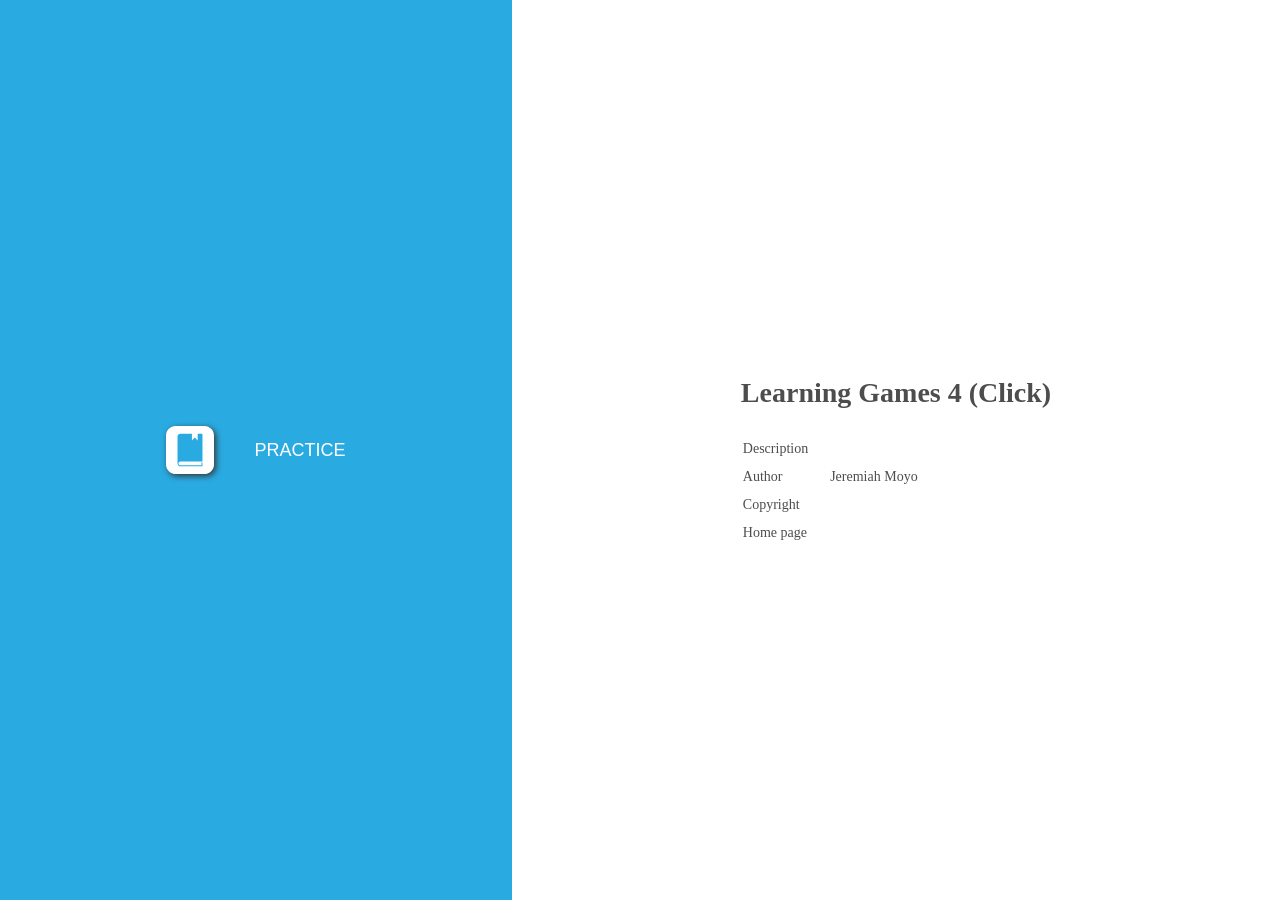
<file: index.html>
﻿<!DOCTYPE html>
<html lang="en-US" dir="ltr">
<head>
	<title>Learning Games 4 (Click)</title>
	<meta http-equiv="X-UA-Compatible" content="IE=Edge,chrome=1" />
	<meta http-equiv="Content-Type" content="text/html; charset=utf-8"/>
	<meta name="generator" content="ActivePresenter 10.1.1"/>
	<meta name="author" content="Jeremiah Moyo" />
	<meta name="copyright" content=" " />
	<meta name="description" content=""/>
	<meta name="viewport" content="initial-scale=1.0">
	<meta name="apple-mobile-web-app-capable" content="yes">

	<style>
		body {
			background-color: #ffffff;
			color: #4d4d4d;
			font-family: "Verdana";
			margin: 0px;
			padding: 0px;
			display: flex;
			flex-direction: row;
			min-height: 100vh;
		}
		.ap-mode-buttons-container {
			background-color: #29abe2;
			min-height: 100%;
			flex: 2;
			display: flex;
			justify-content: center;
			align-items: center;
		}
		.ap-mode-buttons {
			background-color: #29abe2;
			display: flex;
			flex-direction: column;
			align-items: flex-start;
			max-width: 100%;
		}
		.ap-mode-button {
			background-color: transparent;
			color: #ffffff;
			border: none;
			margin: 10px;
			text-transform: uppercase;
			display: flex;
			flex-direction: row;
			align-items: center;
		}
		.ap-project-information-container {
			min-height: 100%;
			flex: 3;
			display: flex;
			justify-content: center;
			align-items: center;
		}
		.ap-project-information {
			font-size: 14px;
		}

		.ap-mode-button svg {
			width: 48px;
			height: 48px;
			margin: 10px 20px 10px 20px;
			display: inline-block;
			filter: drop-shadow(2px 2px 3px #333333);
		}

		.ap-mode-button {
		}

		.ap-mode-button:hover {
			background-color: rgba(255, 255, 255, 0.2);
		}

		.ap-mode-button span {
			margin: 10px 20px 10px 20px;
			font-size: 18px;
		}

		h1 {
			font-size: 28px;
			font-weight: bold;
			margin: 25px 0px 25px 0px;
		}

		.ap-project-information td {
			padding: 5px 20px 5px 0px;
		}

		a:link {color:#4d4d4d; text-decoration:none;}
		a:visited {color:#4d4d4d; text-decoration:none}
		a:active {color:#4d4d4d; text-decoration:none}
		a:hover {color:#4d4d4d; text-decoration:none}
		
		@media (max-width: 1024px) and (orientation: portrait) {
			body {
				flex-direction: column;
			}
			.ap-mode-buttons-container {
				width: 100%;
				flex: 3;
			}
			.ap-project-information-container {
				width: 100%;
				flex: 2;
			}
		}
		
		@media (max-width: 640px) and (max-height: 640px) {
			.ap-mode-button svg {
				width: 32px;
				height: 32px;
			}
			.ap-mode-button span {
				margin: 5px 10px 5px 10px;
				font-size: 14px;
			}
			.ap-project-information {
				font-size: 12px;
			}
		}

	</style>

	<script type="text/javascript">
		var language = {"Tutorial":"Tutorial","Description":"Description","Author":"Author","Copyright":"Copyright","TestIntro":"Choose this mode to do a test","Homepage":"Home page","Practice":"Practice","Test":"Test","Demo":"Demonstration","DemoIntro":"Play presentation automatically","TutorialIntro":"Tutorial mode","PracticeIntro":"Choose this mode to practise more","OpenPrezError":"Could not open presentation.\nError: "};
		var PlayModes = {
			DEMO: 1,
			TUT: 2,
			PRAC: 4,
			TEST: 8
		};

		var opmodes = 4;
		function openPrez(url, mode) {
			var fullUrl = '' + url;
			try {
				var margin = 40;
				var top = margin,
					left = margin,
					width = screen.availWidth - 2 * margin,
					height = screen.availHeight - 4 * margin;
				var styles = 'top=' + top + ',left=' + left + ',width=' + width + ',height=' + height
					+ ',location=no,toolbar=no,directories=no,status=no,menubar=no,scrollbars=yes,resizable=yes';
				var owin = window.open(encodeURI(fullUrl), '_blank', styles);
				if (owin)
					owin.focus();
			}
			catch (e) {
				alert(language.OpenPrezError + e);
			}
			return false;
		};
		function setElementText(id, text) {
			document.getElementById(id).innerHTML = text;
		}
		function setElementTitle(id, text) {
			document.getElementById(id).setAttribute('title', text);
		}
		function hideElement(id) {
			document.getElementById(id).style.display = 'none';
		}
	</script>
</head>

<body>
	<div class="ap-mode-buttons-container">
		<div class="ap-mode-buttons">
			<button id="ap-mode-demo" class="ap-mode-button" onclick="openPrez('demo.html')">
				<svg version="1.1" id="Layer_1" xmlns="http://www.w3.org/2000/svg" xmlns:xlink="http://www.w3.org/1999/xlink" x="0px" y="0px" viewBox="0 0 50 50" style="enable-background:new 0 0 50 50;" xml:space="preserve">
					<style type="text/css">
						.st0{fill:#FFFFFF;}
						.st1{fill:#29ABE2;}
					</style>
					<path class="st0" d="M40,50H10C4.48,50,0,45.52,0,40l0-30C0,4.48,4.48,0,10,0l30,0c5.52,0,10,4.48,10,10v30C50,45.52,45.52,50,40,50z"/>
					<rect x="8" y="8" transform="matrix(-1.836970e-16 1 -1 -1.836970e-16 50 3.552714e-15)" class="st1" width="34" height="34"/>
					<rect x="14" y="9" transform="matrix(-1.836970e-16 1 -1 -1.836970e-16 50 3.552714e-15)" class="st0" width="22" height="32"/>
					<rect x="35" y="9" transform="matrix(-1.836970e-16 1 -1 -1.836970e-16 48 -26)" class="st0" width="4" height="4"/>
					<rect x="35" y="37" transform="matrix(-1.836970e-16 1 -1 -1.836970e-16 76 2)" class="st0" width="4" height="4"/>
					<rect x="27" y="9" transform="matrix(-1.836970e-16 1 -1 -1.836970e-16 40 -18)" class="st0" width="4" height="4"/>
					<rect x="27" y="37" transform="matrix(-1.836970e-16 1 -1 -1.836970e-16 68 10)" class="st0" width="4" height="4"/>
					<rect x="19" y="9" transform="matrix(-1.836970e-16 1 -1 -1.836970e-16 32 -10)" class="st0" width="4" height="4"/>
					<rect x="19" y="37" transform="matrix(-1.836970e-16 1 -1 -1.836970e-16 60 18)" class="st0" width="4" height="4"/>
					<rect x="11" y="9" transform="matrix(-1.836970e-16 1 -1 -1.836970e-16 24 -2)" class="st0" width="4" height="4"/>
					<rect x="11" y="37" transform="matrix(-1.836970e-16 1 -1 -1.836970e-16 52 26)" class="st0" width="4" height="4"/>
					<polygon class="st1" points="22,21 29,25 22,29 "/>
				</svg>

				<span id="ap-label-mode-demo">Demonstration</span>
			</button>
			<button id="ap-mode-tutorial" class="ap-mode-button" onclick="openPrez('tutorial.html')">
				<svg version="1.1" id="Layer_1" xmlns="http://www.w3.org/2000/svg" xmlns:xlink="http://www.w3.org/1999/xlink" x="0px" y="0px" viewBox="0 0 50 50" style="enable-background:new 0 0 50 50;" xml:space="preserve">
				<style type="text/css">
					.st0{fill:#FFFFFF;}
					.st1{fill:#29ABE2;}
				</style>
				<path class="st0" d="M40,50H10C4.48,50,0,45.52,0,40l0-30C0,4.48,4.48,0,10,0l30,0c5.52,0,10,4.48,10,10v30C50,45.52,45.52,50,40,50z"/>
				<rect x="11.5" y="4.5" transform="matrix(-1.836970e-16 1 -1 -1.836970e-16 46.5 -3.5)" class="st1" width="27" height="34"/>
				<path class="st1" d="M42,39H23.45c-0.23-1.14-1.24-2-2.45-2s-2.22,0.86-2.45,2H8v1h10.55c0.23,1.14,1.24,2,2.45,2s2.22-0.86,2.45-2 H42V39z"/>
				<rect x="14" y="4" transform="matrix(-1.836970e-16 1 -1 -1.836970e-16 45 -5)" class="st0" width="22" height="32"/>
				<path class="st1" d="M17.5,19L17.5,19c-1.93,0-3.5-1.57-3.5-3.5v0c0-1.93,1.57-3.5,3.5-3.5h0c1.93,0,3.5,1.57,3.5,3.5v0 C21,17.43,19.43,19,17.5,19z"/>
				<path class="st1" d="M12,29c0-4.97,2.46-9,5.5-9s5.5,4.03,5.5,9H12z"/>
				</svg>

				<span id="ap-label-mode-tutorial">Tutorial</span>
			</button>
			<button id="ap-mode-practice" class="ap-mode-button" onclick="openPrez('practice.html')">
				<svg version="1.1" id="Layer_1" xmlns="http://www.w3.org/2000/svg" xmlns:xlink="http://www.w3.org/1999/xlink" x="0px" y="0px" viewBox="0 0 50 50" style="enable-background:new 0 0 50 50;" xml:space="preserve">
				<style type="text/css">
					.st0{fill:#FFFFFF;}
					.st1{fill:#29ABE2;}
				</style>
				<path class="st0" d="M40,50H10C4.48,50,0,45.52,0,40l0-30C0,4.48,4.48,0,10,0l30,0c5.52,0,10,4.48,10,10v30C50,45.52,45.52,50,40,50z"/>
				<path class="st1" d="M15.08,37H38V9c0-0.55-0.45-1-1-1h-4v7l-3-3l-3,3V8H15c-1.66,0-3,1.34-3,3v28c0,1.66,1.34,3,3,3h22h1v-1v-3h-1 v3H15.08C13.93,41,13,40.1,13,39C13,37.9,13.93,37,15.08,37z"/>
				</svg>

				<span id="ap-label-mode-practice">Practice</span>
			</button>
			<button id="ap-mode-test" class="ap-mode-button" onclick="openPrez('test.html')">
				<svg version="1.1" id="Layer_1" xmlns="http://www.w3.org/2000/svg" xmlns:xlink="http://www.w3.org/1999/xlink" x="0px" y="0px" viewBox="0 0 50 50" style="enable-background:new 0 0 50 50;" xml:space="preserve">
					<style type="text/css">
						.st0{fill:#FFFFFF;}
						.st1{fill:#29ABE2;}
					</style>
					<path class="st0" d="M40,50H10C4.48,50,0,45.52,0,40l0-30C0,4.48,4.48,0,10,0l30,0c5.52,0,10,4.48,10,10v30C50,45.52,45.52,50,40,50z"/>
					<path class="st1" d="M10,26L10,26c0-6.63,5.37-12,12-12h0c6.63,0,12,5.37,12,12v0c0,6.63-5.37,12-12,12h0C15.37,38,10,32.63,10,26z"/>
					<path class="st1" d="M41.71,13.71l-1.41-1.41l-7.83,7.83c0.35,0.62,0.64,1.27,0.87,1.95L41.71,13.71z"/>
					<path class="st0" d="M17.71,21.29l-1.41,1.41l8.21,8.21l8.83-8.83c-0.24-0.68-0.53-1.34-0.87-1.95l-7.96,7.96L17.71,21.29z"/>
				</svg>

				<span id="ap-label-mode-test">Test</span>
			</button>
		</div>
	</div>

	<div class="ap-project-information-container">
		<div class="ap-project-information">
			<h1>Learning Games 4 (Click)</h1>
			<table>
				<tr>
					<td id="ap-label-description">Description</td>
					<td></td>
				</tr>
				<tr>
					<td id="ap-label-author">Author</td>
					<td>Jeremiah Moyo</td>
				</tr>
				<tr>
					<td id="ap-label-copyright">Copyright</td>
					<td></td>
				</tr>
				<tr>
					<td id="ap-label-homepage">Homepage</td>
					<td><a href="" target="_blank"></a></td>
				</tr>
			</table>
		</div>
	</div>

	<script>
		if (language) {
			setElementText("ap-label-mode-demo", language.Demo);
			setElementText("ap-label-mode-tutorial", language.Tutorial);
			setElementText("ap-label-mode-practice", language.Practice);
			setElementText("ap-label-mode-test", language.Test);

			setElementTitle("ap-mode-demo", language.DemoIntro);
			setElementTitle("ap-mode-tutorial", language.TutorialIntro);
			setElementTitle("ap-mode-practice", language.PracticeIntro);
			setElementTitle("ap-mode-test", language.TestIntro);

			setElementText("ap-label-description", language.Description);
			setElementText("ap-label-author", language.Author);
			setElementText("ap-label-copyright", language.Copyright);
			setElementText("ap-label-homepage", language.Homepage);
		}

		if (opmodes){
			if ((PlayModes.DEMO & opmodes) != PlayModes.DEMO)
				hideElement("ap-mode-demo");
			if ((PlayModes.TUT & opmodes) != PlayModes.TUT)
				hideElement("ap-mode-tutorial");
			if ((PlayModes.PRAC & opmodes) != PlayModes.PRAC)
				hideElement("ap-mode-practice");
			if ((PlayModes.TEST & opmodes) != PlayModes.TEST)
				hideElement("ap-mode-test");
		}
	</script>
</body>
</html>
</file>
